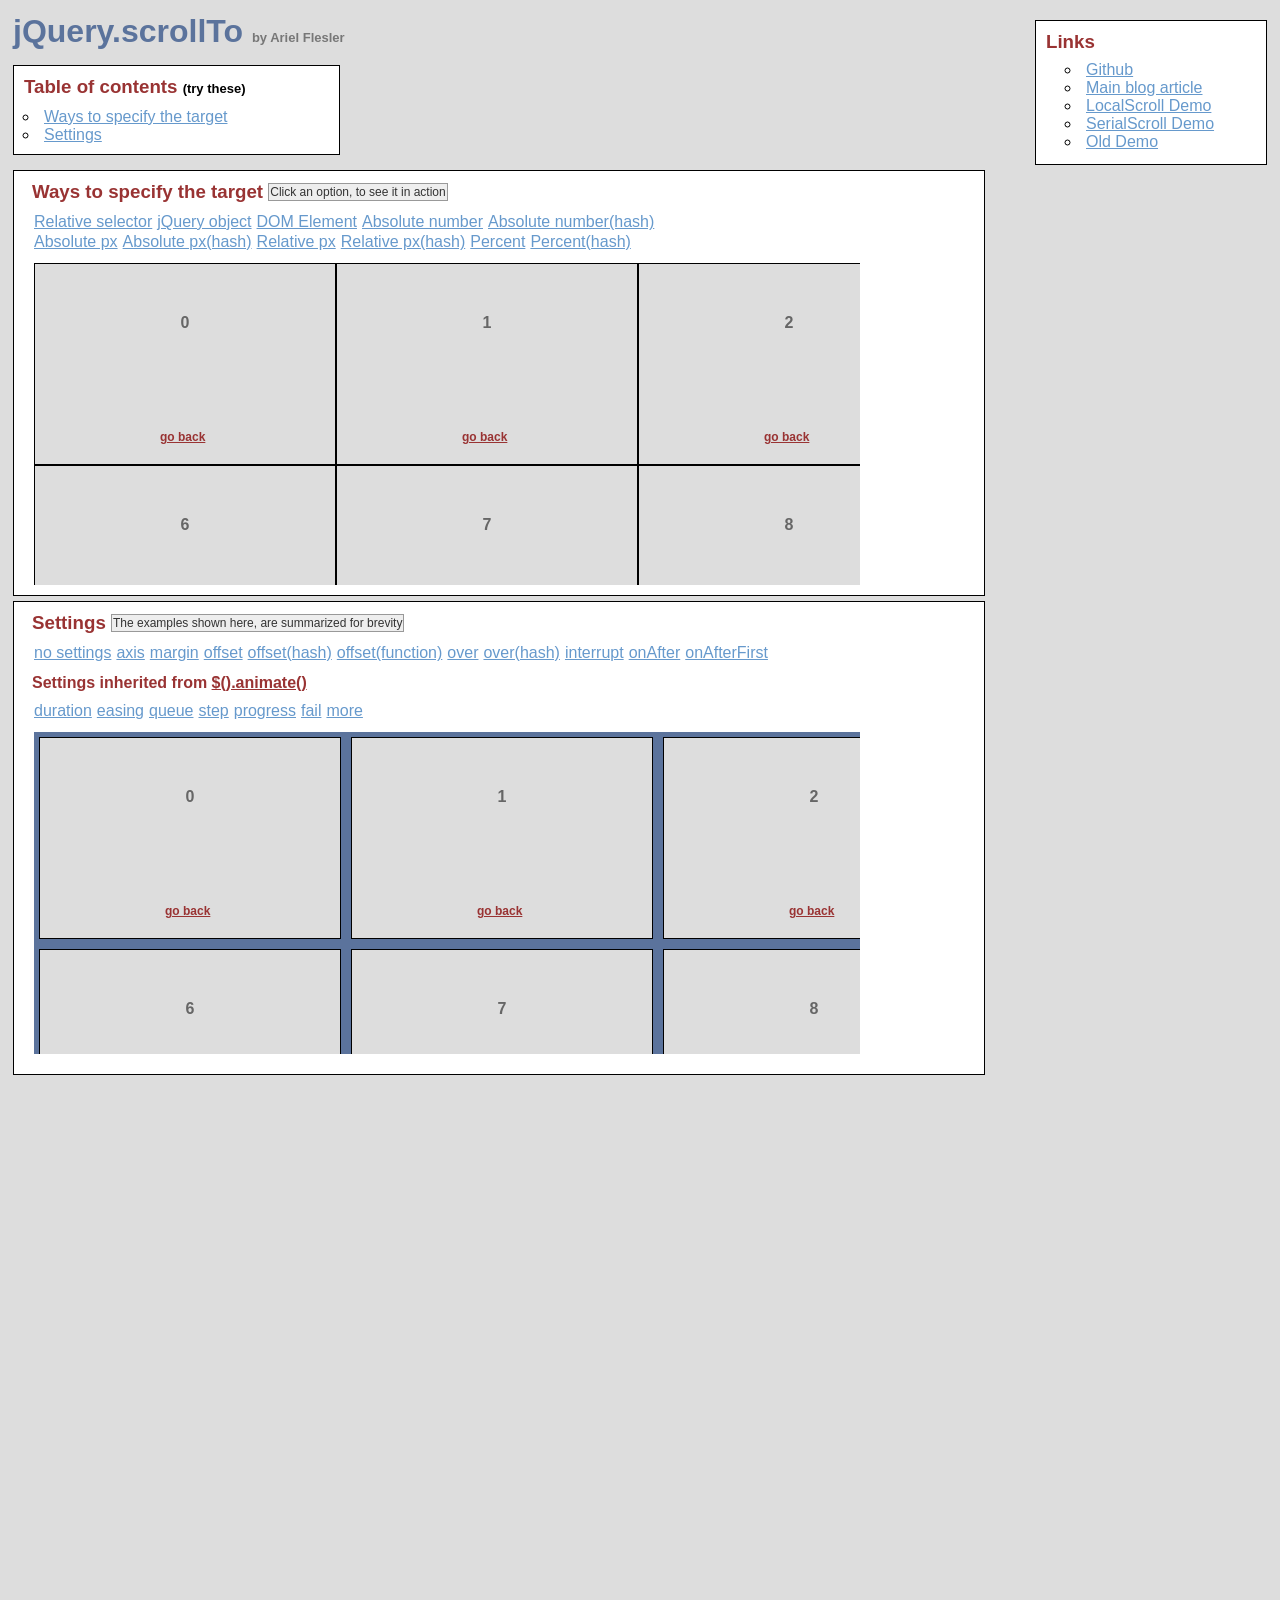
<file: diplom/docs/resources/js/plugins/jquery-scrollTo/demo/index.html>
<!DOCTYPE html PUBLIC "-//W3C//DTD XHTML 1.0 Transitional//EN" "http://www.w3.org/TR/xhtml1/DTD/xhtml1-transitional.dtd">
<html xmlns="http://www.w3.org/1999/xhtml">
<head>
	<meta http-equiv="Content-Type" content="text/html; charset=iso-8859-1" />
	<title>jQuery.scrollTo</title>
	<meta name="keywords" content="javascript, jquery, plugins, scroll, scrollTo, smooth, animation, to, effect, ariel, flesler, window, overflow, element, navigation, customizable" />
	<meta name="description" content="Demo of jQuery.scrollTo. Lightweight, cross-browser and highly customizable animated scrolling with jQuery, made by Ariel Flesler." />
	<meta name="robots" content="index,follow" />
	<link type="text/css" rel="stylesheet" href="css/style.css" />
	<script type="text/javascript" src="https://ajax.googleapis.com/ajax/libs/jquery/1.8.0/jquery.min.js"></script>
	<script type="text/javascript" src="../jquery.scrollTo.min.js"></script>
	<script type="text/javascript">
		jQuery(function( $ ){
			/**
			 * Demo binding and preparation, no need to read this part
			 */
				//borrowed from jQuery easing plugin
				//http://gsgd.co.uk/sandbox/jquery.easing.php
				$.easing.elasout = function(x, t, b, c, d) {
					var s=1.70158;var p=0;var a=c;
					if (t==0) return b;  if ((t/=d)==1) return b+c;  if (!p) p=d*.3;
					if (a < Math.abs(c)) { a=c; var s=p/4; }
					else var s = p/(2*Math.PI) * Math.asin (c/a);
					return a*Math.pow(2,-10*t) * Math.sin( (t*d-s)*(2*Math.PI)/p ) + c + b;
				};
				$('a.back').click(function() {
					$(this).parents('div.pane').scrollTo(0, 800, { queue:true });
					$(this).parents('div.section').find('span.message').text( this.title);
					return false;
				});
				//just for the example, to stop the click on the links.
				$('ul.links').click(function(e){
					var link = e.target;
					if (link.target === '_blank') {
						return;
					}
					e.preventDefault();
					link.blur();
					if (link.title) {
						$(this).parent().find('span.message').text(link.title);
					}
				});
			
			// This one is important, many browsers don't reset scroll on refreshes
			// Reset all scrollable panes to (0,0)
			$('div.pane').scrollTo(0);
			// Reset the screen to (0,0)
			$.scrollTo(0);
			
			// TOC, shows how to scroll the whole window
			$('#toc a').click(function() {//$.scrollTo works EXACTLY the same way, but scrolls the whole screen
				$.scrollTo(this.hash, 1500, { easing:'elasout' });
				$(this.hash).find('span.message').text(this.title);
				return false;
			});
			
			// Target examples bindings
			var $target = $('#pane-target');
			$('#target-examples a').click(function() {
				$target.stop(true);
			});

			$('#relative-selector').click(function() {
				$target.scrollTo('li:eq(7)', 800);
			});
			$('#jquery-object').click(function() {
				$target.scrollTo($('#pane-target li:eq(14)') , 800);
			});
			$('#dom-element').click(function() {
				$target.scrollTo(document.getElementById('twenty'), 800);
			});
			$('#absolute-number').click(function() {
				$target.scrollTo(150, 800);
			});
			$('#absolute-number-hash').click(function() {
				$target.scrollTo({ top:800, left:700}, 800);
			});
			$('#absolute-px').click(function() {
				$target.scrollTo('520px', 800);
			});
			$('#absolute-px-hash').click(function() {
				$target.scrollTo({top:'110px', left:'290px'}, 800);
			});
			$('#relative-px').click(function() {
				$target.scrollTo('+=100', 500);
			});
			$('#relative-px-hash').click(function() {				
				$target.scrollTo({top:'-=100px', left:'+=100'}, 500);
			});
			$('#percentage-px').click(function() {				
				$target.scrollTo('50%', 800);
			});
			$('#percentage-px-hash').click(function() {				
				$target.scrollTo({top:'50%', left:'20%'}, 800);
			});
			
			// Settings examples bindings, they will all scroll to the same place, with different settings
			var $settings = $('#pane-settings');
			$('#settings-examples a').click(function() {
				// before each animation, reset to (0,0), skip this.
				$settings.stop(true).scrollTo(0);
			});
			
			$('#settings-no').click(function() {
				$settings.scrollTo('li:eq(15)', 1000);
			});
			$('#settings-axis').click(function() {// only scroll horizontally
				$settings.scrollTo('li:eq(15)', 1000, { axis:'x' });
			});
			$('#settings-duration').click(function() {// it's the same as specifying it in the 2nd argument
				$settings.scrollTo('li:eq(15)', { duration: 3000 });
			});
			$('#settings-easing').click(function() {
				$settings.scrollTo('li:eq(15)', 2500, { easing:'elasout' });
			});
			$('#settings-margin').click(function() {//scroll to the "outer" position of the element
				$settings.scrollTo('li:eq(15)', 1000, { margin:true });
			});
			$('#settings-offset').click(function() {//same as { top:-50, left:-50 }
				$settings.scrollTo('li:eq(15)', 1000, { offset:-50 });
			});
			$('#settings-offset-hash').click(function() {
				$settings.scrollTo('li:eq(15)', 1000, { offset:{ top:-5, left:-30 } });
			});
			$('#settings-offset-function').click(function() {
				$settings.scrollTo('li:eq(15)', 1000, {offset: function() { return {top:-30, left:-5}; }});
			});
			$('#settings-over').click(function() {//same as { top:-50, left:-50 }
				$settings.scrollTo('li:eq(15)', 1000, { over:0.5 });
			});
			$('#settings-over-hash').click(function() {
				$settings.scrollTo('li:eq(15)', 1000, { over:{ top:0.2, left:-0.5 } });
			});
			$('#settings-interrupt').click(function() {
				$settings.scrollTo('li:eq(15)', 10000, { interrupt:true });
			});
			$('#settings-queue').click(function() {//in this case, having 'axis' as 'xy' or 'yx' matters.
				$settings.scrollTo('li:eq(15)', 2000, { queue:true });
			});
			$('#settings-onAfter').click(function() {
				$settings.scrollTo('li:eq(15)', 2000, { 
					onAfter:function() {
						$('#settings-message').text('Got there!');
					}
				});
			});
			$('#settings-onAfterFirst').click(function() {//onAfterFirst exists only when queuing
				$settings.scrollTo('li:eq(15)', 1600, { 
					queue:true,
					onAfterFirst:function() {
						$('#settings-message').text('Got there horizontally!');
					},
					onAfter:function() {
						$('#settings-message').text('Got there vertically!');
					}
				});
			});
			$('#settings-step').click(function() {
				$settings.scrollTo('li:eq(15)', 2000, {step:function(now) {
					$('#settings-message').text(now.toFixed(2));
				}});
			});
			$('#settings-progress').click(function() {
				$settings.scrollTo('li:eq(15)', 2000, {progress:function(_, now) {
					$('#settings-message').text(Math.round(now*100) + '%');
				}});
			});
			$('#settings-fail').click(function() {
				$settings.scrollTo('li:eq(15)', 10000, {interrupt:true, fail:function() {
					$('#settings-message').text('Scroll interrupted!');
				}});
			});
		});
	</script>
</head>
<body>
	<h1>jQuery.scrollTo&nbsp;<strong>by Ariel Flesler</strong></h1>
	
	<div id="toc" class="part">
		<h3>Table of contents&nbsp;<strong>(try these)</strong></h3>
		<ul>
			<li><a title="$.scrollTo('#target-examples', 800, {easing:'elasout'});" href="#target-examples">Ways to specify the target</a></li>
			<li><a title="$.scrollTo('#settings-examples', 800, {easing:'elasout'});" href="#settings-examples">Settings</a></li>
		</ul>
	</div>
	
	<div id="links" class="part">
		<h3>Links</h3>
		<ul>
			<li><a target="_blank" href="https://github.com/flesler/jquery.scrollTo">Github</a></li>
			<li><a target="_blank" href="http://flesler.blogspot.com/2007/10/jqueryscrollto.html">Main blog article</a></li>
			<li><a target="_blank" href="http://demos.flesler.com/jquery/localScroll/">LocalScroll Demo</a></li>
			<li><a target="_blank" href="http://demos.flesler.com/jquery/serialScroll/">SerialScroll Demo</a></li>
			<li><a target="_blank" href="index.old.html">Old Demo</a></li>
		</ul>
	</div>
	<div id="target-examples" class="section part">
		<h3>Ways to specify the target&nbsp;<span id="target-message" class="message">Click an option, to see it in action</span></h3>
		<ul class="links">
			<li><a title="$(...).scrollTo('li:eq(7)', 800);" id="relative-selector" href="#">Relative selector</a></li>
			<li><a title="$(...).scrollTo($('div li:eq(14)'), 800);" id="jquery-object" href="#">jQuery object</a></li>
			<li><a title="$(...).scrollTo(document.getElementById('twenty'), 800);" id="dom-element" href="#">DOM Element</a></li>
			<li><a title="$(...).scrollTo(150, 800);" id="absolute-number" href="#">Absolute number</a></li>
			<li><a title="$(...).scrollTo({ top:800, left:700}, 800);" id="absolute-number-hash" href="#">Absolute number(hash)</a></li>
		</ul>
		<ul class="links">
			<li><a title="$(...).scrollTo('520px', 800);" id="absolute-px" href="#">Absolute px</a></li>
			<li><a title="$(...).scrollTo({top:'110px', left:'290px'}, 800);" id="absolute-px-hash" href="#">Absolute px(hash)</a></li>
			<li><a title="$(...).scrollTo('+=100px', 800);" id="relative-px" href="#">Relative px</a></li>
			<li><a title="$(...).scrollTo({top:'-=100px', left:'+=100'}, 800);" id="relative-px-hash" href="#">Relative px(hash)</a></li>
			<li><a title="$(...).scrollTo('50%', 800);" id="percentage-px" href="#">Percent</a></li>
			<li><a title="$(...).scrollTo({top:'50%', left:'20%'}, 800);" id="percentage-px-hash" href="#">Percent(hash)</a></li>
		</ul>
		<div id="pane-target" class="pane">
			<ul class="elements" style="height:1011px; width:1820px;">
				<li><p>0</p><a href="#" title="$(...).scrollTo(0, 800, {queue:true});" class="back">go back</a></li><li><p>1</p><a href="#" title="$(...).scrollTo(0, 800, {queue:true});" class="back">go back</a></li><li><p>2</p><a href="#" title="$(...).scrollTo(0, 800, {queue:true});" class="back">go back</a></li><li><p>3</p><a href="#" title="$(...).scrollTo(0, 800, {queue:true});" class="back">go back</a></li><li><p>4</p><a href="#" title="$(...).scrollTo(0, 800, {queue:true});" class="back">go back</a></li><li><p>5</p><a href="#" title="$(...).scrollTo(0, 800, {queue:true});" class="back">go back</a></li><li><p>6</p><a href="#" title="$(...).scrollTo(0, 800, {queue:true});" class="back">go back</a></li><li><p>7</p><a href="#" title="$(...).scrollTo(0, 800, {queue:true});" class="back">go back</a></li><li><p>8</p><a href="#" title="$(...).scrollTo(0, 800, {queue:true});" class="back">go back</a></li><li><p>9</p><a href="#" title="$(...).scrollTo(0, 800, {queue:true});" class="back">go back</a></li><li><p>10</p><a href="#" title="$(...).scrollTo(0, 800, {queue:true});" class="back">go back</a></li><li><p>11</p><a href="#" title="$(...).scrollTo(0, 800, {queue:true});" class="back">go back</a></li><li><p>12</p><a href="#" title="$(...).scrollTo(0, 800, {queue:true});" class="back">go back</a></li><li><p>13</p><a href="#" title="$(...).scrollTo(0, 800, {queue:true});" class="back">go back</a></li><li><p>14</p><a href="#" title="$(...).scrollTo(0, 800, {queue:true});" class="back">go back</a></li><li><p>15</p><a href="#" title="$(...).scrollTo(0, 800, {queue:true});" class="back">go back</a></li><li><p>16</p><a href="#" title="$(...).scrollTo(0, 800, {queue:true});" class="back">go back</a></li><li><p>17</p><a href="#" title="$(...).scrollTo(0, 800, {queue:true});" class="back">go back</a></li><li><p>18</p><a href="#" title="$(...).scrollTo(0, 800, {queue:true});" class="back">go back</a></li><li><p>19</p><a href="#" title="$(...).scrollTo(0, 800, {queue:true});" class="back">go back</a></li><li id="twenty"><p>20</p><a href="#" title="$(...).scrollTo(0, 800, {queue:true});" class="back">go back</a></li><li><p>21</p><a href="#" title="$(...).scrollTo(0, 800, {queue:true});" class="back">go back</a></li><li><p>22</p><a href="#" title="$(...).scrollTo(0, 800, {queue:true});" class="back">go back</a></li><li><p>23</p><a href="#" title="$(...).scrollTo(0, 800, {queue:true});" class="back">go back</a></li><li><p>24</p><a href="#" title="$(...).scrollTo(0, 800, {queue:true});" class="back">go back</a></li><li><p>25</p><a href="#" title="$(...).scrollTo(0, 800, {queue:true});" class="back">go back</a></li><li><p>26</p><a href="#" title="$(...).scrollTo(0, 800, {queue:true});" class="back">go back</a></li><li><p>27</p><a href="#" title="$(...).scrollTo(0, 800, {queue:true});" class="back">go back</a></li><li><p>28</p><a href="#" title="$(...).scrollTo(0, 800, {queue:true});" class="back">go back</a></li><li><p>29</p><a href="#" title="$(...).scrollTo(0, 800, {queue:true});" class="back">go back</a></li>
			</ul>
		</div>
	</div>
	<div id="settings-examples" class="section part">
		<h3>Settings&nbsp;<span id="settings-message" class="message">The examples shown here, are summarized for brevity</span></h3>
		<ul class="links">
			<li><a title="$(...).scrollTo('li:eq(15)', 1000);" id="settings-no" href="#">no settings</a></li>
			<li><a title="$(...).scrollTo('li:eq(15)', 1000, {axis:'x'});//only scroll on this axis (can be x, y, xy or yx)" id="settings-axis" href="#">axis</a></li>
			<li><a title="$(...).scrollTo('li:eq(15)', 1000, {margin:true});//deduct the margin and border from the final position" id="settings-margin" href="#">margin</a></li>
			<li><a title="$(...).scrollTo('li:eq(15)', 1000, {offset:-50});//add or deduct from the final position" id="settings-offset" href="#">offset</a></li>
			<li><a title="$(...).scrollTo('li:eq(15)', 1000, {offset: {top:-5, left:-30} });" id="settings-offset-hash" href="#">offset(hash)</a></li>
			<li><a title="$(...).scrollTo('li:eq(15)', 1000, {offset: function() { return {top:-30, left:-5}; }});" id="settings-offset-function" href="#">offset(function)</a></li>
			<li><a title="$(...).scrollTo('li:eq(15)', 1000, {over:0.5});//add or deduct a fraction of its height/width" id="settings-over" href="#">over</a></li>
			<li><a title="$(...).scrollTo('li:eq(15)', 1000, {over:{top:0.2, left:-0.5});" id="settings-over-hash" href="#">over(hash)</a></li>
			<li><a title="Scroll manually to interrupt the animation" id="settings-interrupt" href="#">interrupt</a></li>
			<li><a title="$(...).scrollTo('li:eq(15)', 1600, {onAfter:function() { } });//called after the scrolling ends" id="settings-onAfter" href="#">onAfter</a></li>
			<li><a title="$(...).scrollTo('li:eq(15)', 1600, {queue:true, onAfterFirst:function() { } });//called after the first axis scrolled" id="settings-onAfterFirst" href="#">onAfterFirst</a></li>
		</ul>
		<h4>Settings inherited from <a href="http://api.jquery.com/animate/#animate-properties-options" target="_blank">$().animate()</a></h4>
		<ul class="links">
			<li><a title="$(...).scrollTo('li:eq(15)', {duration:3000});//another way of calling the plugin" id="settings-duration" href="#">duration</a></li>
			<li><a title="$(...).scrollTo('li:eq(15)', 2500, {easing:'elasout'});//specify an easing equation" id="settings-easing" href="#">easing</a></li>
			<li><a title="$(...).scrollTo('li:eq(15)', 1600, {queue:true});//scroll one axis, then the other" id="settings-queue" href="#">queue</a></li>
			<li><a title="$(...).scrollTo('li:eq(15)', 2500, {step:function() { }'});//specify a step function" id="settings-step" href="#">step</a></li>
			<li><a title="$(...).scrollTo('li:eq(15)', 2500, {progress:function() { }'});//specify a progress function" id="settings-progress" href="#">progress</a></li>
			<li><a title="Scroll manually to interrupt and trigger the callback" id="settings-fail" href="#">fail</a></li>
			<li><a href="http://api.jquery.com/animate/#animate-properties-options" target="_blank">more</a></li>
		</ul>
		<div id="pane-settings" class="pane">
			<ul class="elements" style="height:1062px;width:1877px;">
				<li><p>0</p><a href="#" title="$(...).scrollTo(0, 800, {queue:true});" class="back">go back</a></li><li><p>1</p><a href="#" title="$(...).scrollTo(0, 800, {queue:true});" class="back">go back</a></li><li><p>2</p><a href="#" title="$(...).scrollTo(0, 800, {queue:true});" class="back">go back</a></li><li><p>3</p><a href="#" title="$(...).scrollTo(0, 800, {queue:true});" class="back">go back</a></li><li><p>4</p><a href="#" title="$(...).scrollTo(0, 800, {queue:true});" class="back">go back</a></li><li><p>5</p><a href="#" title="$(...).scrollTo(0, 800, {queue:true});" class="back">go back</a></li><li><p>6</p><a href="#" title="$(...).scrollTo(0, 800, {queue:true});" class="back">go back</a></li><li><p>7</p><a href="#" title="$(...).scrollTo(0, 800, {queue:true});" class="back">go back</a></li><li><p>8</p><a href="#" title="$(...).scrollTo(0, 800, {queue:true});" class="back">go back</a></li><li><p>9</p><a href="#" title="$(...).scrollTo(0, 800, {queue:true});" class="back">go back</a></li><li><p>10</p><a href="#" title="$(...).scrollTo(0, 800, {queue:true});" class="back">go back</a></li><li><p>11</p><a href="#" title="$(...).scrollTo(0, 800, {queue:true});" class="back">go back</a></li><li><p>12</p><a href="#" title="$(...).scrollTo(0, 800, {queue:true});" class="back">go back</a></li><li><p>13</p><a href="#" title="$(...).scrollTo(0, 800, {queue:true});" class="back">go back</a></li><li><p>14</p><a href="#" title="$(...).scrollTo(0, 800, {queue:true});" class="back">go back</a></li><li><p>15</p><a href="#" title="$(...).scrollTo(0, 800, {queue:true});" class="back">go back</a></li><li><p>16</p><a href="#" title="$(...).scrollTo(0, 800, {queue:true});" class="back">go back</a></li><li><p>17</p><a href="#" title="$(...).scrollTo(0, 800, {queue:true});" class="back">go back</a></li><li><p>18</p><a href="#" title="$(...).scrollTo(0, 800, {queue:true});" class="back">go back</a></li><li><p>19</p><a href="#" title="$(...).scrollTo(0, 800, {queue:true});" class="back">go back</a></li><li><p>20</p><a href="#" title="$(...).scrollTo(0, 800, {queue:true});" class="back">go back</a></li><li><p>21</p><a href="#" title="$(...).scrollTo(0, 800, {queue:true});" class="back">go back</a></li><li><p>22</p><a href="#" title="$(...).scrollTo(0, 800, {queue:true});" class="back">go back</a></li><li><p>23</p><a href="#" title="$(...).scrollTo(0, 800, {queue:true});" class="back">go back</a></li><li><p>24</p><a href="#" title="$(...).scrollTo(0, 800, {queue:true});" class="back">go back</a></li><li><p>25</p><a href="#" title="$(...).scrollTo(0, 800, {queue:true});" class="back">go back</a></li><li><p>26</p><a href="#" title="$(...).scrollTo(0, 800, {queue:true});" class="back">go back</a></li><li><p>27</p><a href="#" title="$(...).scrollTo(0, 800, {queue:true});" class="back">go back</a></li><li><p>28</p><a href="#" title="$(...).scrollTo(0, 800, {queue:true});" class="back">go back</a></li><li><p>29</p><a href="#" title="$(...).scrollTo(0, 800, {queue:true});" class="back">go back</a></li>
			</ul>
		</div>
	</div>
</body>
</html>
</file>
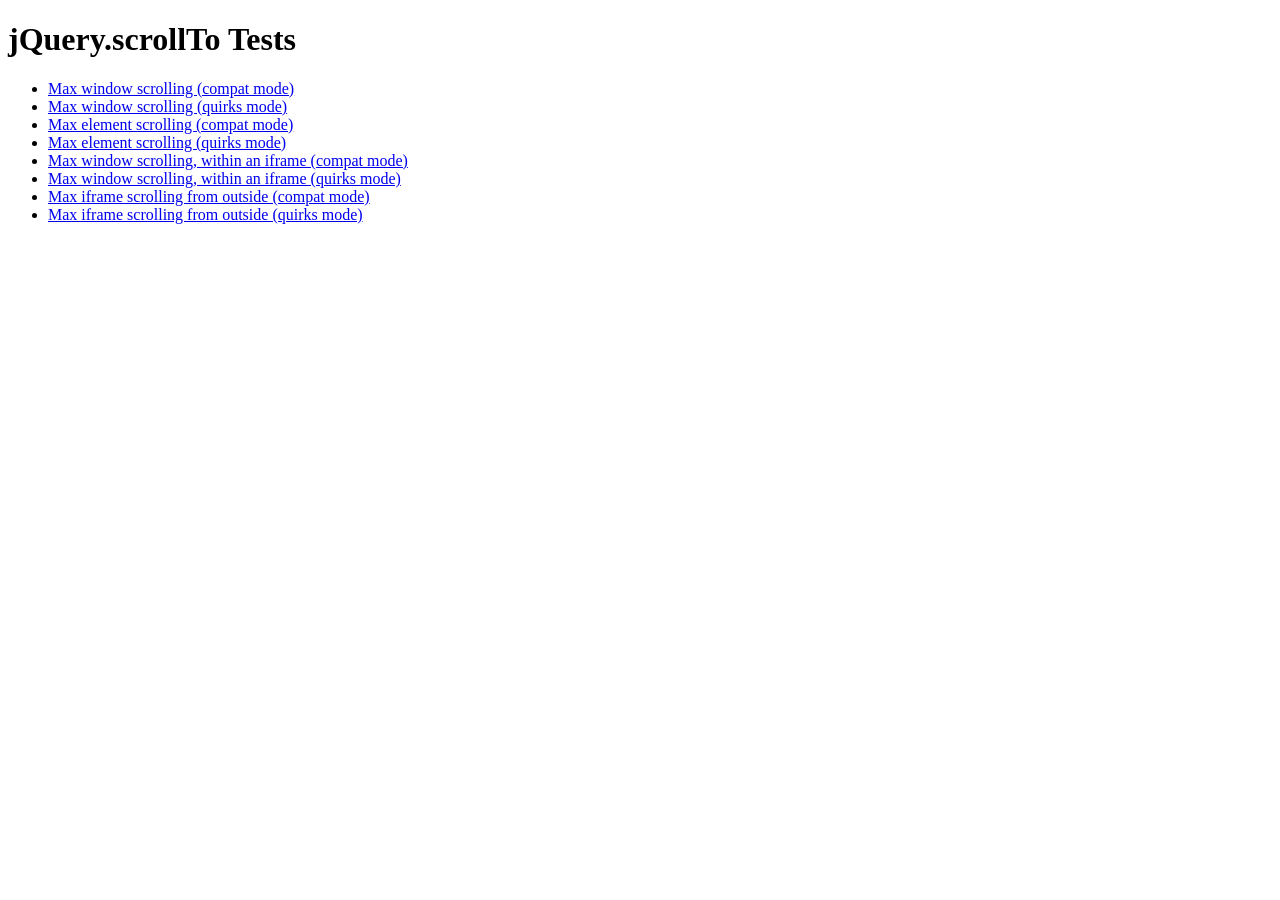
<file: diplom/docs/resources/js/plugins/jquery-scrollTo/tests/index.html>
<!DOCTYPE html PUBLIC "-//W3C//DTD XHTML 1.0 Transitional//EN" "http://www.w3.org/TR/xhtml1/DTD/xhtml1-transitional.dtd">
<html xmlns="http://www.w3.org/1999/xhtml">
<head>
	<meta http-equiv="Content-Type" content="text/html; charset=iso-8859-1" />
	<title>jQuery.scrollTo Tests</title>
	<meta name="keywords" content="javascript, jquery, plugins, scroll, scrollTo, smooth, animation, to, effect, ariel, flesler, window, overflow, element, navigation, customizable" />
	<meta name="description" content="Tests for jQuery ScrollTo. Made by Ariel Flesler." />
	<meta name="robots" content="index,follow" />
</head>
<body>
	<h1>jQuery.scrollTo Tests</h1>
	
	<ul>
		<li><a href="WinMaxY-compat.html">Max window scrolling (compat mode)</a></li>
		<li><a href="WinMaxY-quirks.html">Max window scrolling (quirks mode)</a></li>
		<li><a href="ElemMaxY-compat.html">Max element scrolling (compat mode)</a></li>
		<li><a href="ElemMaxY-quirks.html">Max element scrolling (quirks mode)</a></li>
		<li><a href="WinMaxY-with-iframe-compat.html">Max window scrolling, within an iframe (compat mode)</a></li>
		<li><a href="WinMaxY-with-iframe-quirks.html">Max window scrolling, within an iframe (quirks mode)</a></li>
		<li><a href="WinMaxY-to-iframe-compat.html">Max iframe scrolling from outside (compat mode)</a></li>
		<li><a href="WinMaxY-to-iframe-quirks.html">Max iframe scrolling from outside (quirks mode)</a></li>
	</ul>
</body>
</html>
</file>
<file: diplom/docs/resources/js/plugins/jquery-scrollTo/demo/css/style.css>
body{
	padding:5px;
	height:1600px;
	font-family: Verdana, sans-serif;
	background-color: #DDD;
}
ul,li,h1,h2,h3,h4,p{
	list-style:none;
	padding:0;
	margin:0;
}
.part{
	border:1px solid black;
	background-color:white;
}
	.part h3,
	.part h4,
	.part h4 a {
		color:#933;
	}
#toc{
	display:block;
	padding:10px;
	position:relative;
	margin:15px 0;
	float:left;
	width:305px;
}
	#toc h3{
		padding-bottom:10px;
	}
	#toc h3 strong{
		font-size:13px;
		color:black;
	}
#links{
	border:1px solid black;
	width:210px;
	padding:10px;
	float:right;
	margin-top:-30px;
}
	#links h3{
		color:#933;
	}
	#links ul{
		padding: 8px 0 3px 20px;
	}
	#links li{
		list-style-type:circle;
	}
	#links a{
		color:#69C;
	}
	
	#toc li, #links li{
		list-style-type:circle;
		padding-left:5px;
		margin-left:15px;
	}
		#toc a{
			color:#69C;
		}
.section{
	border:1px black solid;
	width:950px;
	padding:10px;
	margin: 5px 0;
	position:relative;
	clear:both;
}
	.section h3{
		margin-bottom:10px;
		margin-left: 8px;
	}
	.section h4{
		margin:10px 0 10px 8px;
	}
	.section li{
		float:left;
	}
	.pane{
		overflow:auto;
		clear:left;
		margin: 10px 0 0 10px;
		position:relative;
		width:826px;
		height:322px;
	}
ul.elements{
	background-color:#5B739C;
}
	ul.elements li{
		width:200px;
		height:100px;
		font-weight:bolder;
		border:1px black solid;
		text-align:center;
		padding:50px;
		position:relative;
		background-color:#DDD;
	}
		ul.elements li a{
			bottom:20px;
			color:#933;
			font-size:12px;
			left:125px;
			position:absolute;
		}
		ul.elements li p{
			color:#666;
		}
	#pane-settings ul.elements li{
		margin:5px;
	}
	#pane-settings{
		margin-bottom:10px;
	}
ul.links{
	height:20px;
	overflow:hidden;
	padding-left: 5px;
}
	ul.links a{
		color:#69C;
		margin:0 0 0 5px;
	}
.clear{
	clear:left;
}
h3 span{
	position:absolute;			
}
.message{
	background:#EEE;
	border:1px solid #999;
	color:#333;
	font-size:12px;
	font-weight:normal;
	padding:1px;
	margin-top:2px;
}

h1{
	color:#5B739C;
}
h1 strong{
	font-size:13px;
	color:#777;
}
</file>
